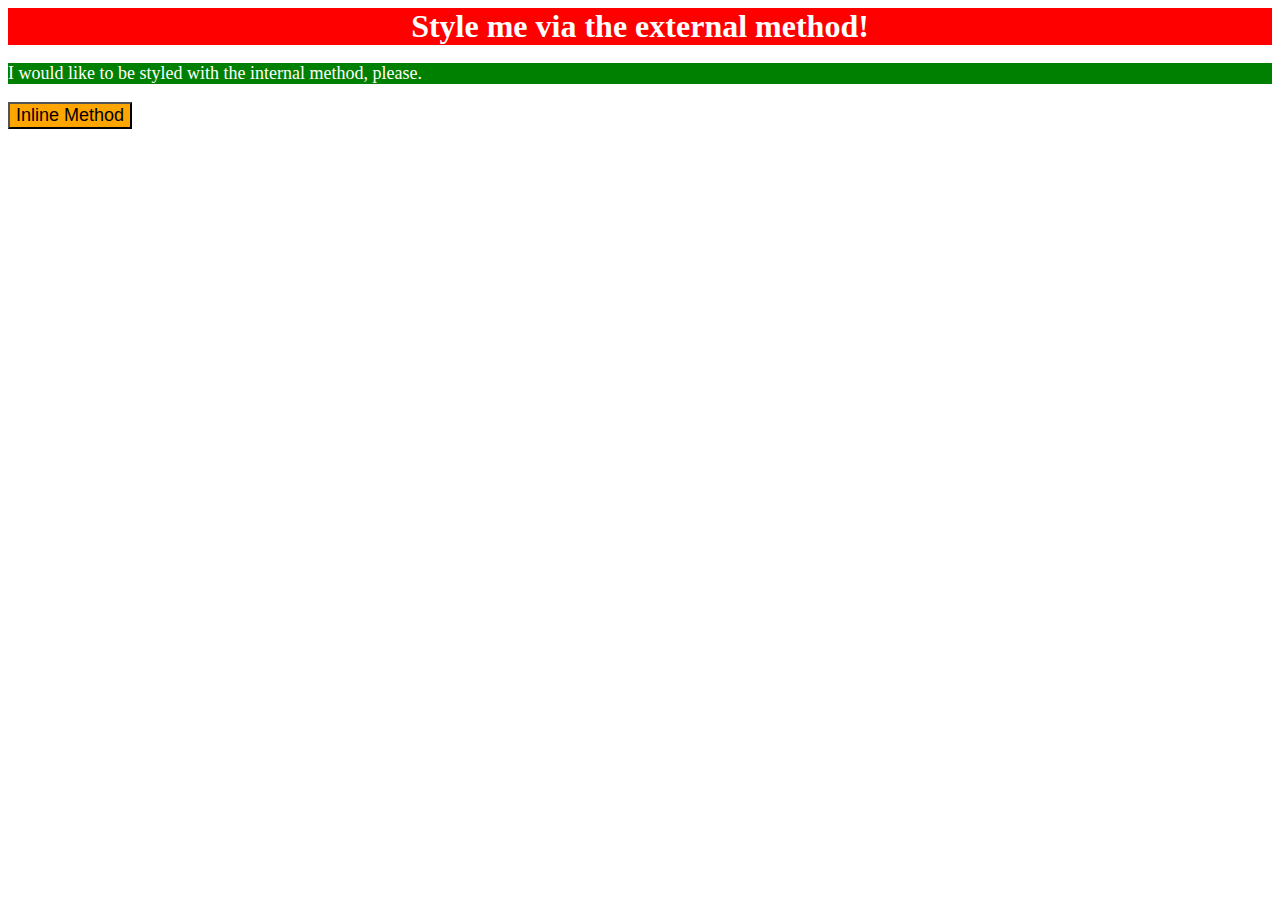
<file: foundations/intro-to-css/01-css-methods/index.html>
<!DOCTYPE html>
<html lang="en">
  <head>
    <style>
      p {
        background-color: green;
        color: white;
        font-size: 18px;
      }
    </style>
    <meta charset="UTF-8">
    <meta http-equiv="X-UA-Compatible" content="IE=edge">
    <meta name="viewport" content="width=device-width, initial-scale=1.0">
    <link rel="stylesheet" href="styles.css">
    <title>Methods for Adding CSS</title>
  </head>
  <body>
    <div>Style me via the external method!</div>
    <p>I would like to be styled with the internal method, please.</p>
    <button style="background-color: orange; font-size: 18px;">Inline Method</button>
  </body>
</html>
</file>
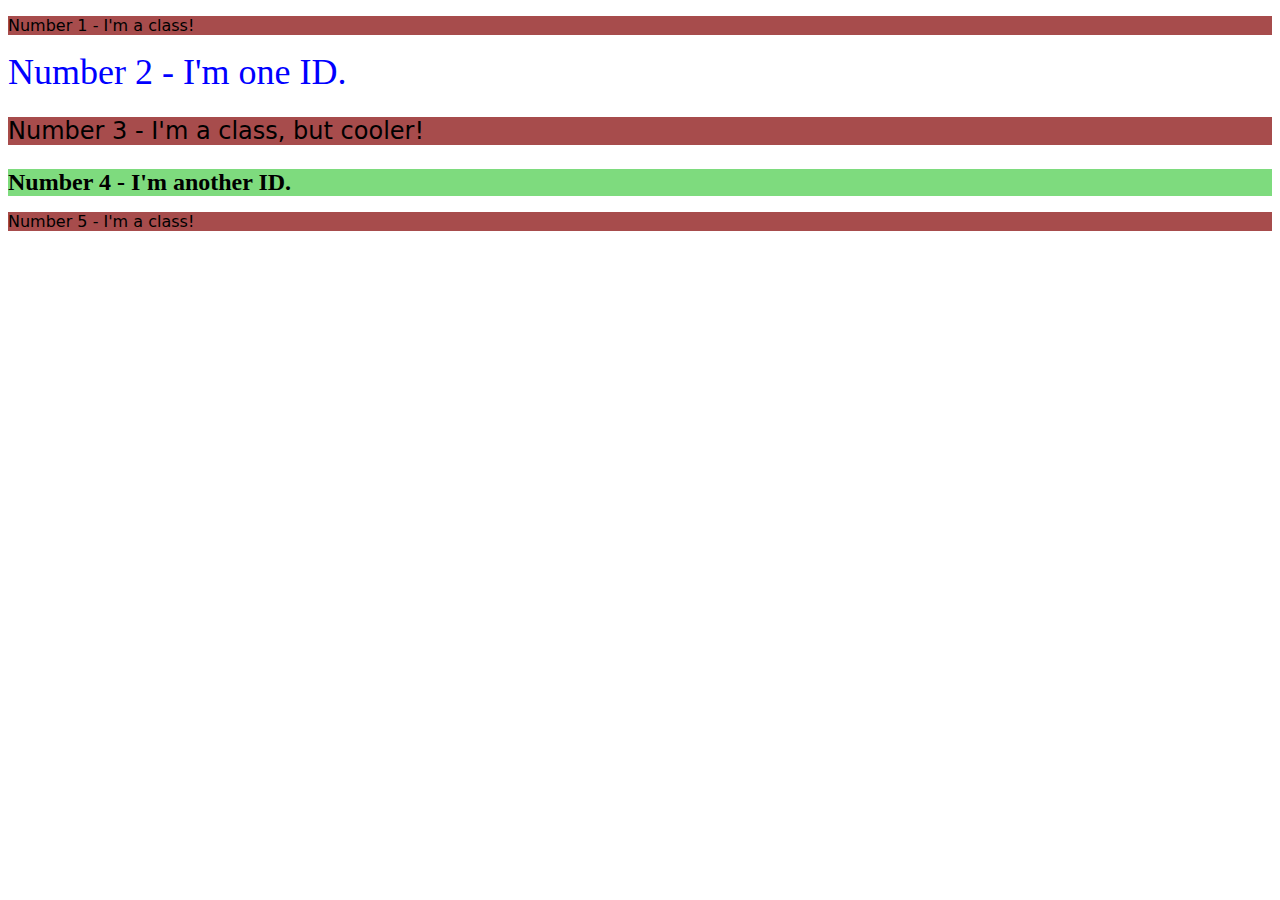
<file: foundations/intro-to-css/02-class-id-selectors/index.html>
<!DOCTYPE html>
<html lang="en">
  <head>
    <meta charset="UTF-8">
    <meta http-equiv="X-UA-Compatible" content="IE=edge">
    <meta name="viewport" content="width=device-width, initial-scale=1.0">
    <title>Class and ID Selectors</title>
    <link rel="stylesheet" href="style.css">
  </head>
  <body>
    <p class="odd-number">Number 1 - I'm a class!</p>
    <div id="first-id">Number 2 - I'm one ID.</div>
    <p class="odd-number cool-font-size">Number 3 - I'm a class, but cooler!</p>
    <div id="second-id" class="cool-font-size">Number 4 - I'm another ID.</div>
    <p class="odd-number">Number 5 - I'm a class!</p>
  </body>
</html>
</file>
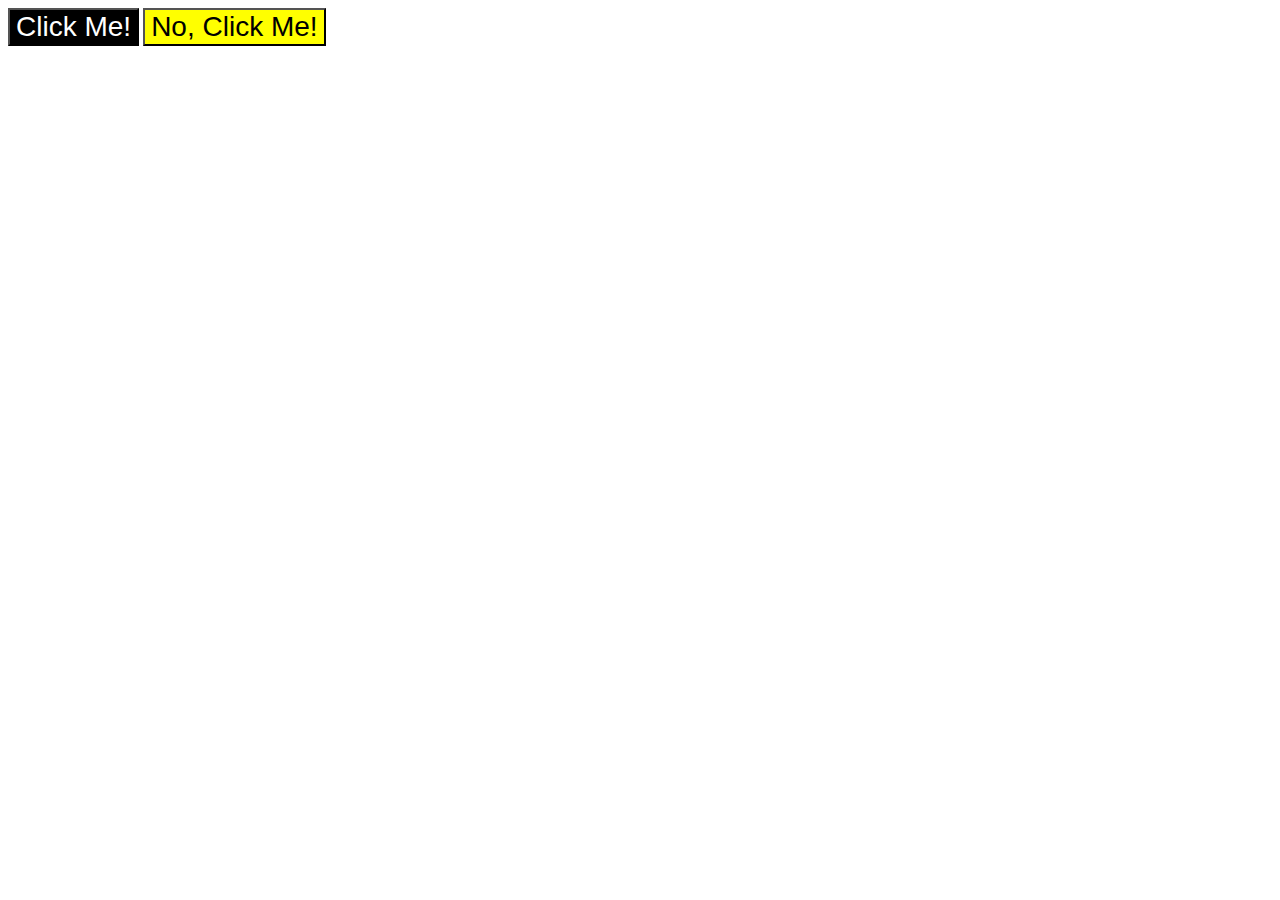
<file: foundations/intro-to-css/03-grouping-selectors/index.html>
<!DOCTYPE html>
<html lang="en">
  <head>
    <meta charset="UTF-8">
    <meta http-equiv="X-UA-Compatible" content="IE=edge">
    <meta name="viewport" content="width=device-width, initial-scale=1.0">
    <title>Grouping Selectors</title>
    <link rel="stylesheet" href="style.css">
  </head>
  <body>
    <button class="first-class">Click Me!</button>
    <button class="second-class">No, Click Me!</button>
  </body>
</html>
</file>
<file: foundations/intro-to-css/01-css-methods/styles.css>
div {
  background-color: red;
  color: white;
  font-size: 32px;
  font-weight: bold;
  text-align: center;
}
</file>
<file: foundations/intro-to-css/02-class-id-selectors/style.css>
/* Add CSS Styling */
.odd-number {
  background-color: rgb(167, 76, 76);
  font-family: Verdana, "DejaVu Sans", sans-serif;
}
#first-id {
  color: #0000FF;
  font-size: 36px;
}
.cool-font-size {
  font-size: 24px;
}
#second-id {
  background-color: rgb(126, 219, 126);
  font-weight: bold;
}
</file>
<file: foundations/intro-to-css/03-grouping-selectors/style.css>
/* Add CSS Styling */
.first-class, .second-class {
  font-size: 28px;
  font-family: Helvetica, "Times New Roman", sans-serif;
}
.first-class {
  color: white;
  background-color: black;
}
.second-class {
  color: black;
  background-color: yellow;
}
</file>
